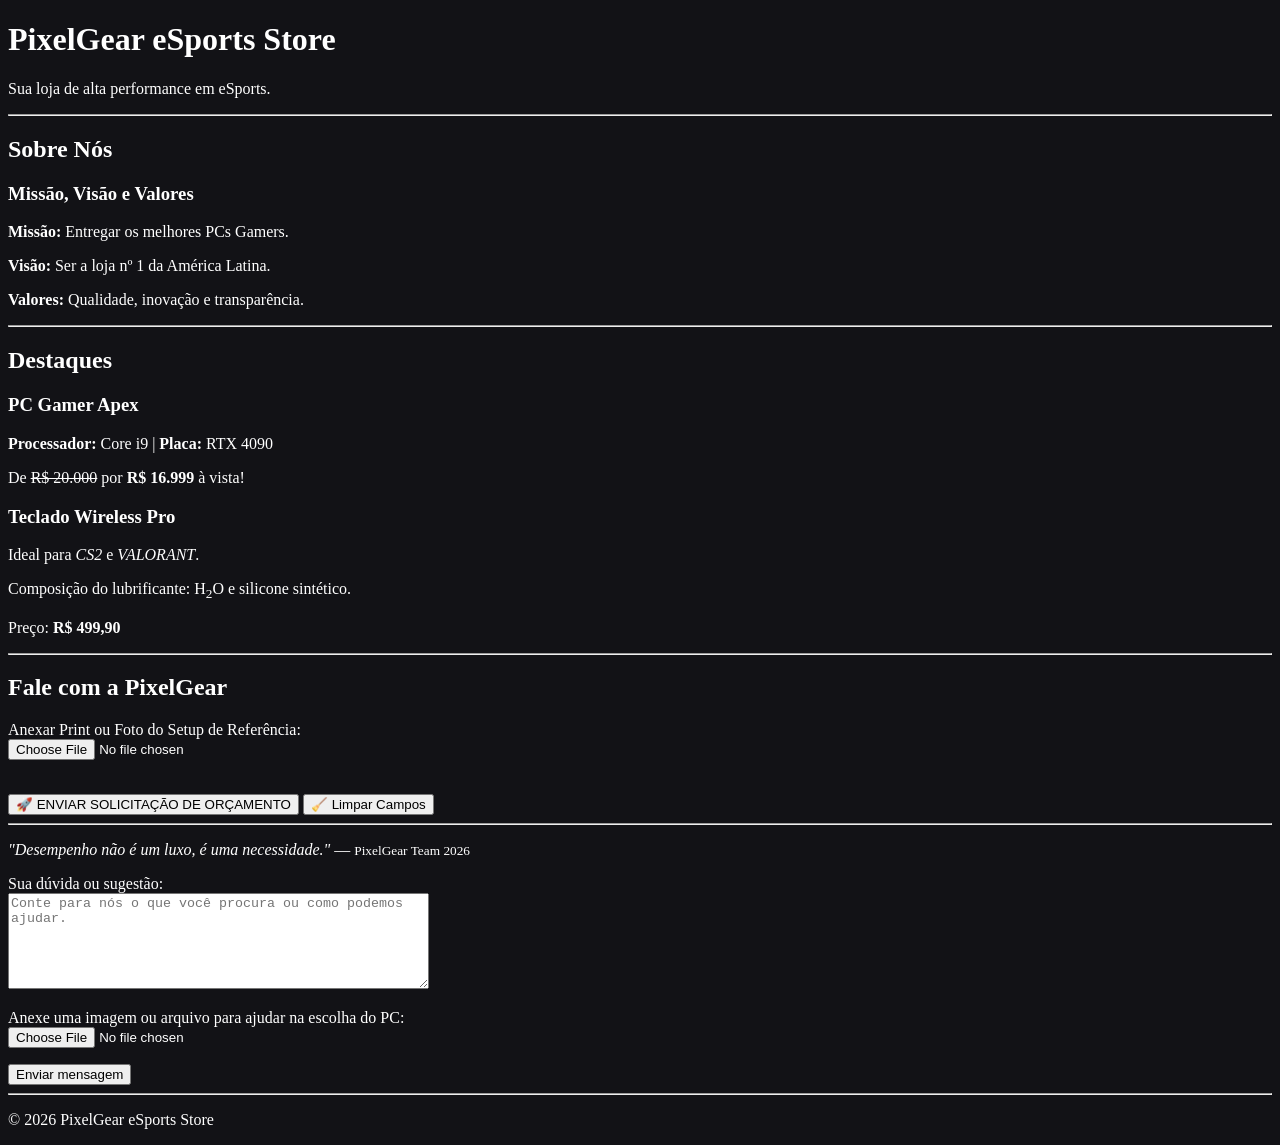
<file: S4_AT2_R4_LIMA/index.html>
<!DOCTYPE html>
<html lang="pt-BR">

<head>
    <!-- Metatags e Configurações Básicas -->
    <meta charset="UTF-8">
    <meta name="viewport" content="width=device-width, initial-scale=1.0">
    <title>PixelGear eSports Store</title>
    <!-- Configuração para aceitar acentos e ç -->
    <meta charset="UTF-8">
    <!-- Garante que a página funcione bem em celulares e tablets -->
    <meta name="viewport" content="width=device-width, initial-scale=1.0">
    <!-- Descrição do site para aparecer no Google -->
    <meta name="description" content="PixelGear - Loja especializada em PC
Gamer, Periféricos e Setups eSports.">
    <!-- Título que aparece na aba do navegador -->
    <title>PixelGear | High Performance Gaming</title>
    <!-- CSS Simples embutido para dar a estética Gamer/Dark Mode -->
    <style>

    </style>
</head>
<!-- Atributos do Body para o Dark Mode (Etapa 4) -->

<body bgcolor="#121216" text="#ffffff">

    <!-- Cabeçalho (Etapa 1 e 2) -->
    <header>
        <h1>PixelGear eSports Store</h1>
        <p>Sua loja de alta performance em eSports.</p>
    </header>

    <hr>

    <!-- Missão, Visão e Valores (Etapa 2) -->
    <section>
        <h2>Sobre Nós</h2>
        <article>
            <h3>Missão, Visão e Valores</h3>
            <p><strong>Missão:</strong> Entregar os melhores PCs Gamers.</p>
            <p><strong>Visão:</strong> Ser a loja nº 1 da América Latina.</p>
            <p><strong>Valores:</strong> Qualidade, inovação e transparência.</p>
        </article>
    </section>

    <hr>

    <!-- Destaques com Formatações de Texto (Etapa 3) -->
    <section>
        <h2>Destaques</h2>

        <article>
            <h3>PC Gamer Apex</h3>
            <p><strong>Processador:</strong> Core i9 | <strong>Placa:</strong> RTX 4090</p>
            <p>De <del>R$ 20.000</del> por <strong>R$ 16.999</strong> à vista!</p>
        </article>

        <article>
            <h3>Teclado Wireless Pro</h3>
            <p>Ideal para <i>CS2</i> e <i>VALORANT</i>.</p>
            <p>Composição do lubrificante: H<sub>2</sub>O e silicone sintético.</p>
            <p>Preço: <strong>R$ 499,90</strong></p>
        </article>
    </section>

    <hr>

    <!-- Formulário para dúvidas, sugestões e anexos -->
    <section>
        <h2>Fale com a PixelGear</h2><p>
                <label for="foto_referencia">Anexar Print ou Foto do Setup de Referência:</label><br>
                <input type="file" id="foto_referencia" name="foto_referencia" accept="image/*">
            </p>
        </fieldset>

        <br>

        <button type="submit">🚀 ENVIAR SOLICITAÇÃO DE ORÇAMENTO</button>
        <button type="reset">🧹 Limpar Campos</button>

    </form>

    <hr>

    <!-- Rodapé -->
    <p><i>"Desempenho não é um luxo, é uma necessidade."</i> — <small>PixelGear Team 2026</small></p>

</body>
</html>
        <form action="#" method="post" enctype="multipart/form-data">
            <p>
                <label for="mensagem">Sua dúvida ou sugestão:</label><br>
                <textarea id="mensagem" name="mensagem" rows="6" cols="50"
                    placeholder="Conte para nós o que você procura ou como podemos ajudar."></textarea>
            </p>
            <p>
                <label for="anexo">Anexe uma imagem ou arquivo para ajudar na escolha do PC:</label><br>
                <input type="file" id="anexo" name="anexo"
                    accept="image/*,.pdf,.txt,.doc,.docx">
            </p>
            <button type="submit">Enviar mensagem</button>
        </form>
    </section>

    <hr>

    <!-- Rodapé -->
    <footer>
        <p>&copy; 2026 PixelGear eSports Store</p>
    </footer>

</body>

</html>
</file>
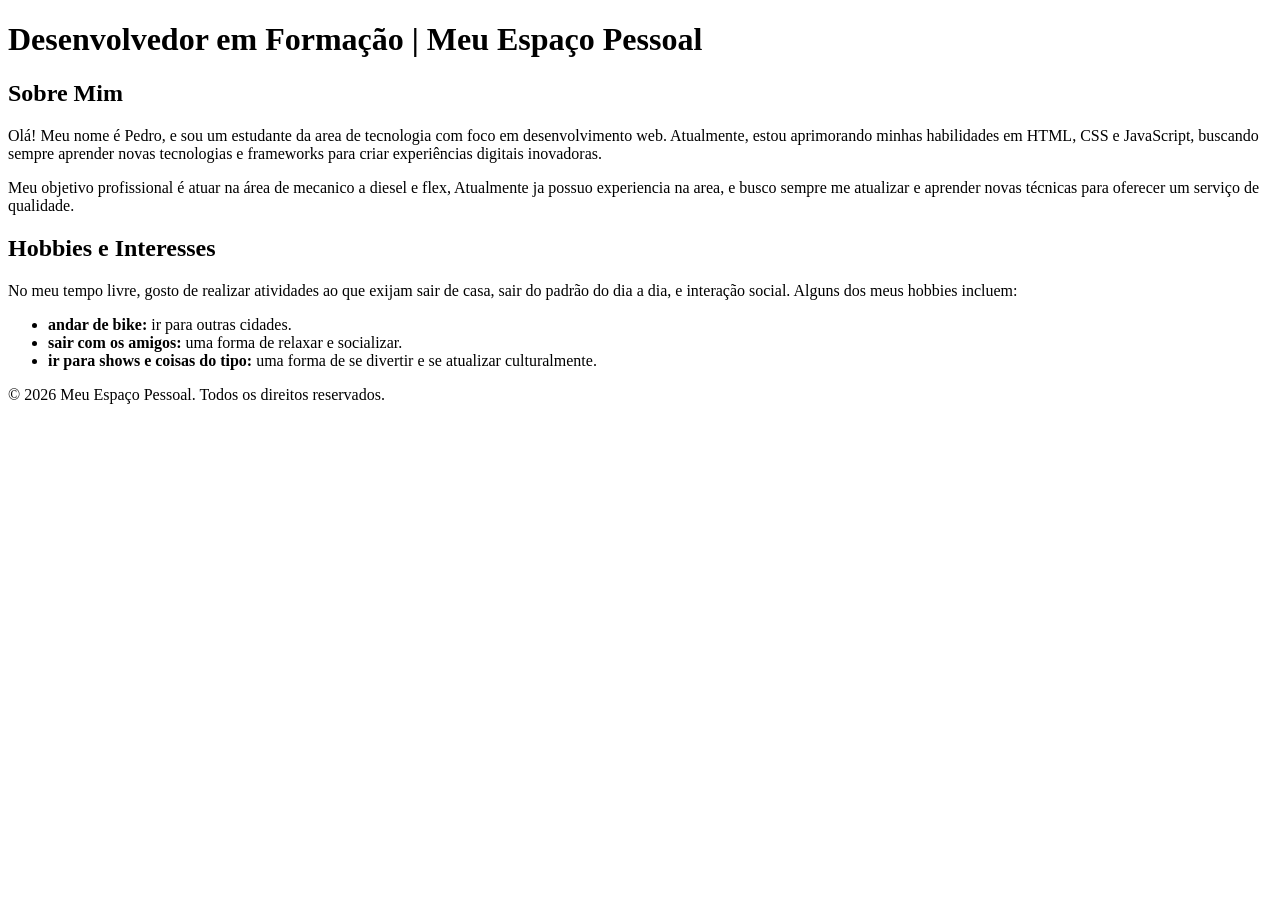
<file: S1_AT2_R3_LIMA/Meu_site.html>
<!DOCTYPE html>
<html lang="pt-BR">
<head>
    <meta charset="UTF-8">
    <meta name="viewport" content="width=device-width, initial-scale=1.0">
    <title>Meu Portfólio Pessoal</title>
</head>
<body>

    <Cabeçalho principal do site >
    <header>
        <h1>Desenvolvedor em Formação | Meu Espaço Pessoal</h1>
    </header>

    <Conteúdo principal da página>
    <main>
        
        <Seção: Sobre Mim>
        <section id="sobre-mim">
            <h2>Sobre Mim</h2>
            <p>
                Olá! Meu nome é Pedro, e sou um estudante da area de tecnologia com foco em desenvolvimento web. 
                Atualmente, estou aprimorando minhas habilidades em HTML, CSS e JavaScript, buscando sempre 
                aprender novas tecnologias e frameworks para criar experiências digitais inovadoras.
            </p>
            <p>
                Meu objetivo profissional é atuar na área de mecanico a diesel e flex, Atualmente ja possuo experiencia na area,
                e busco sempre me atualizar e aprender novas técnicas para oferecer um serviço de qualidade.
            </p>
        </section>

        <Seção: Hobbies>
        <section id="hobbies">
            <h2>Hobbies e Interesses</h2>
            <p>No meu tempo livre, gosto de realizar atividades ao que exijam sair de casa, sair do padrão do dia a dia, e interação social. 
                Alguns dos meus hobbies incluem:</p>
            <ul>
                <li><strong>andar de bike:</strong> ir para outras cidades.</li>
                <li><strong>sair com os amigos:</strong> uma forma de relaxar e socializar.</li>
                <li><strong>ir para shows e coisas do tipo:</strong> uma forma de se divertir e se atualizar culturalmente.</li>
            </ul>
        </section>

    </main>

    <Rodapé da página>
    <footer>
        <p>&copy; 2026 Meu Espaço Pessoal. Todos os direitos reservados.</p>
    </footer>

    <!-- 
    ===========================================================================
    COMENTÁRIO REFLEXIVO: BOAS PRÁTICAS E SEMÂNTICA HTML
    ===========================================================================
    A escolha dos elementos semânticos nesta página foi feita para garantir estrutura 
    lógica, clareza no código e acessibilidade universal:

    1. Declaração <!DOCTYPE html> e atributos da tag <html>:
       - O atributo lang="pt-BR" define o idioma principal da página. Isso é crucial 
         para que leitores de tela (utilizados por pessoas com deficiência visual) 
         usem a sintetização de voz com a pronúncia e acentuação corretas do português.

    2. Elementos estruturais (<header>, <main>, <section>, <footer>):
       - <header>: Identifica o cabeçalho inicial do documento, agrupando a marca principal/título.
       - <main>: Define o ponto focal do documento. Existe apenas um <main> visível por página,
         permitindo que leitores de tela saltem diretamente para o conteúdo principal, 
         ignorando menus ou rodapés.
       - <section>: Agrupa conteúdos relacionais temáticos. Cada seção contém seu próprio 
         cabeçalho (<h2>), organizando o documento em blocos compreensíveis.
       - <footer>: Representa o encerramento do documento, reservado para direitos autorais 
         e notas institucionais (copywriting).

    3. Hierarquia de Títulos (<h1>, <h2>):
       - Utilizou-se uma árvore hierárquica estrita (h1 -> h2) sem pular níveis. Dispositivos de 
         assistência navegam pelos cabeçalhos como um sumário; pulos na hierarquia podem gerar 
         confusão na interpretação da estrutura do texto.

    4. Listas Semânticas (<ul> e <li>):
       - Para a listagem dos hobbies, utilizou-se <ul> em vez de apenas quebras de linha (<br>).
         Isso informa aos leitores de tela a quantidade exata de itens na lista antes de iniciar 
         a leitura de cada um.
    ===========================================================================
    -->

</body>
</html>
</file>
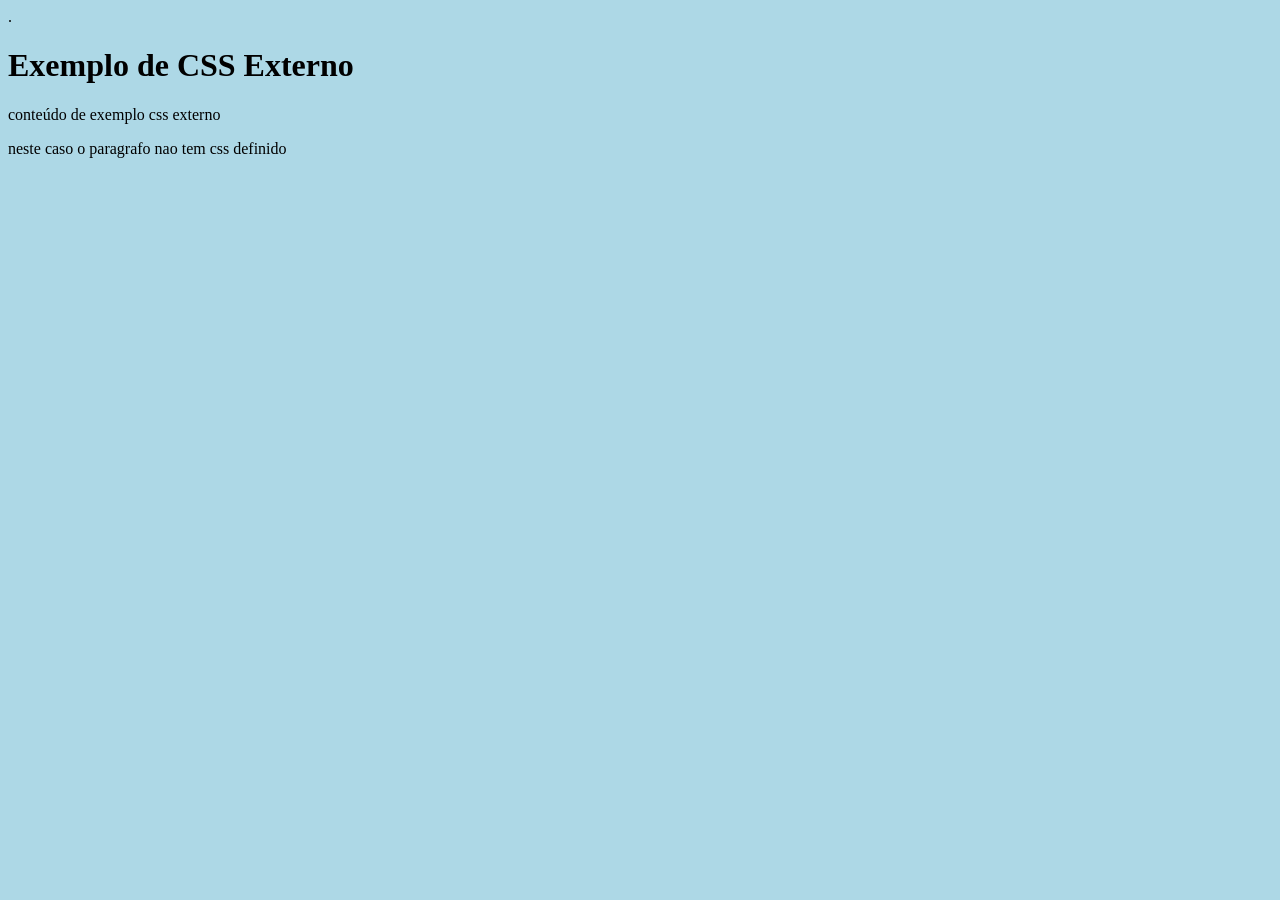
<file: S1_AT3_R1_LIMA/CSSExterno.html>
<!DOCTYPE html>
<html lang="en">
<head>
    <meta charset="UTF-8">
    <meta name="viewport" content="width=device-width, initial-scale=1.0">
    <meta http-equiv="X-UA-Compatible" content="ie=edge">
    <title>Document</title>
    <link rel="stylesheet" href="style.CSS">.
</head>
<body>
        <h1>Exemplo de CSS Externo</h1>
        <p>conteúdo de exemplo css externo</p>
        <p>neste caso o paragrafo nao tem css definido</p>

</body>
</html>
</file>
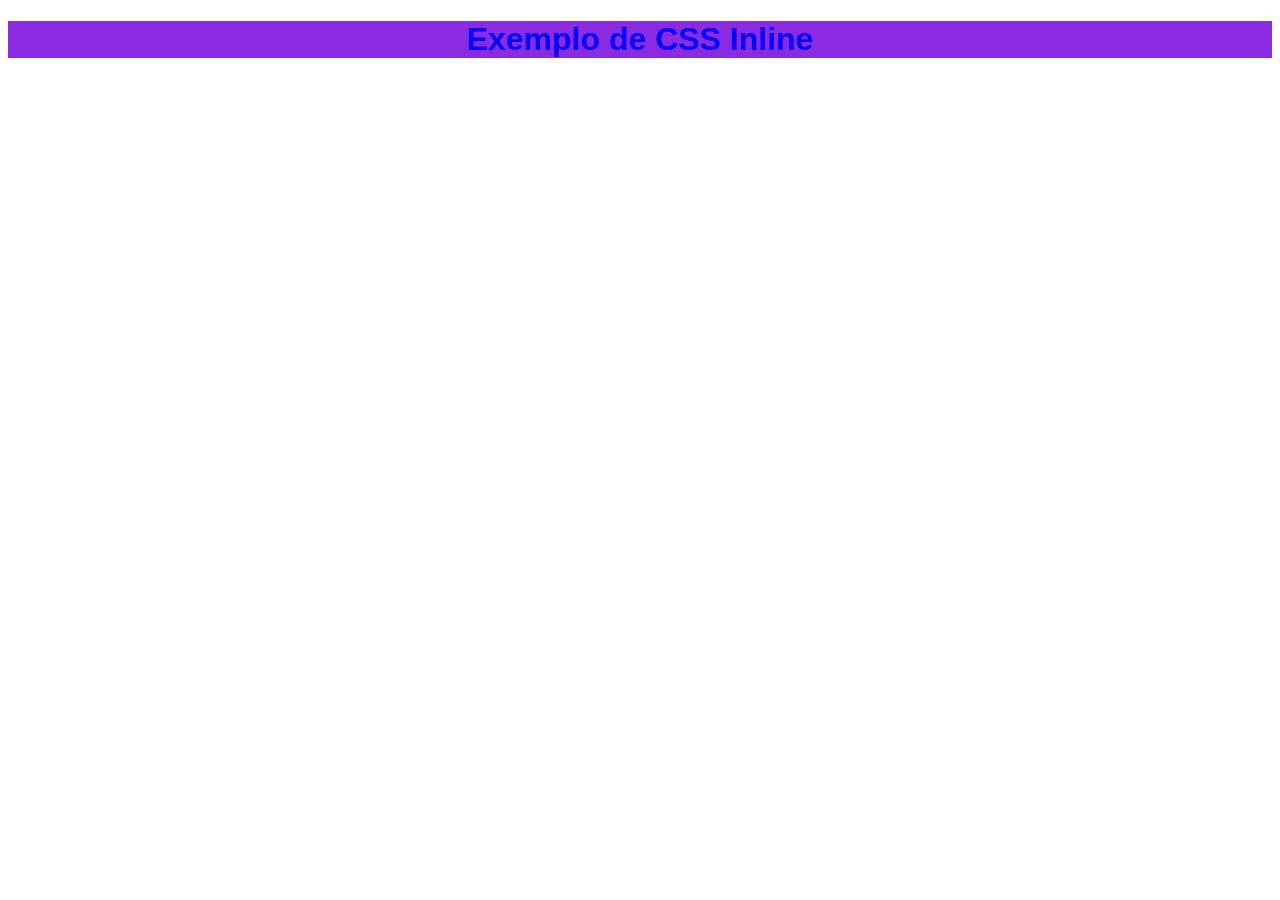
<file: S1_AT3_R1_LIMA/CSSInline.html>
<!DOCTYPE html>
<html lang="pt-BR">

<head>
    <meta charset="UTF-8">
    <meta name="viewport" content="width=device-width, initial-scale=1.0">
    <Meta name="description" content="Exemplo de uso de CSS Inline em uma página HTML.">
    <meta http-equiv="X-UA-Compatible" content="ie=edge">
    <title>CSS_Inline</title>
</head>

<body>
    <h1 style="color: blue; background-color: blueviolet; text-align: center; font-family: Arial, 'Helvetica Neue', Helvetica, sans-serif;">Exemplo de CSS Inline</h1>



    <body>
        <html lang="pt-BR">
        <head>
</file>
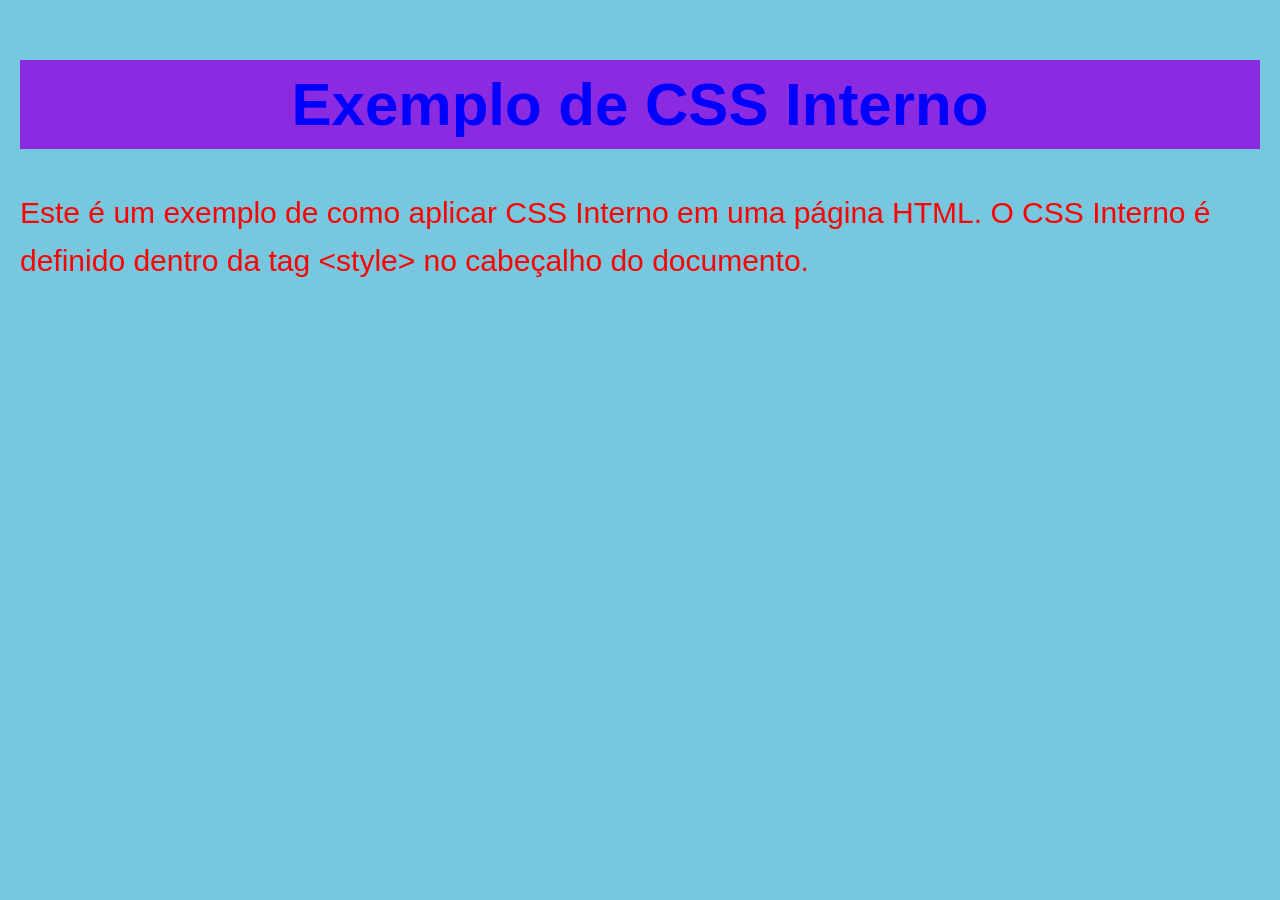
<file: S1_AT3_R1_LIMA/CSSInterno.html>
<!DOCTYPE html>
<html lang="pt-BR">
<head>
    <meta charset="UTF-8">
    <meta name="viewport" content="width=device-width, initial-scale=1.0">
    <meta name="description" content="Exemplo de uso de CSS Interno em uma página HTML.">
    <meta http-equiv="X-UA-Compatible" content="ie=edge">

    <title>CSS_Interno</title>

    <style>
        body {
            font-family: Arial, 'Helvetica Neue', Helvetica, sans-serif;
            background-color: #77c7df;
            margin: 0;
            padding: 20px;
            font-size: 30px;
        }

        h1 {
            color: blue;
            background-color: blueviolet;
            text-align: center;
            padding: 10px;
        }

        p {
            color: #ff0000;
            line-height: 1.6;
        }
    </style>
</head>

<body>
    <div>
        <h1>Exemplo de CSS Interno</h1>

        <p>
            Este é um exemplo de como aplicar CSS Interno em uma página HTML.
            O CSS Interno é definido dentro da tag &lt;style&gt; no cabeçalho do documento.
        </p>
    </div>
</body>
</html>
</file>
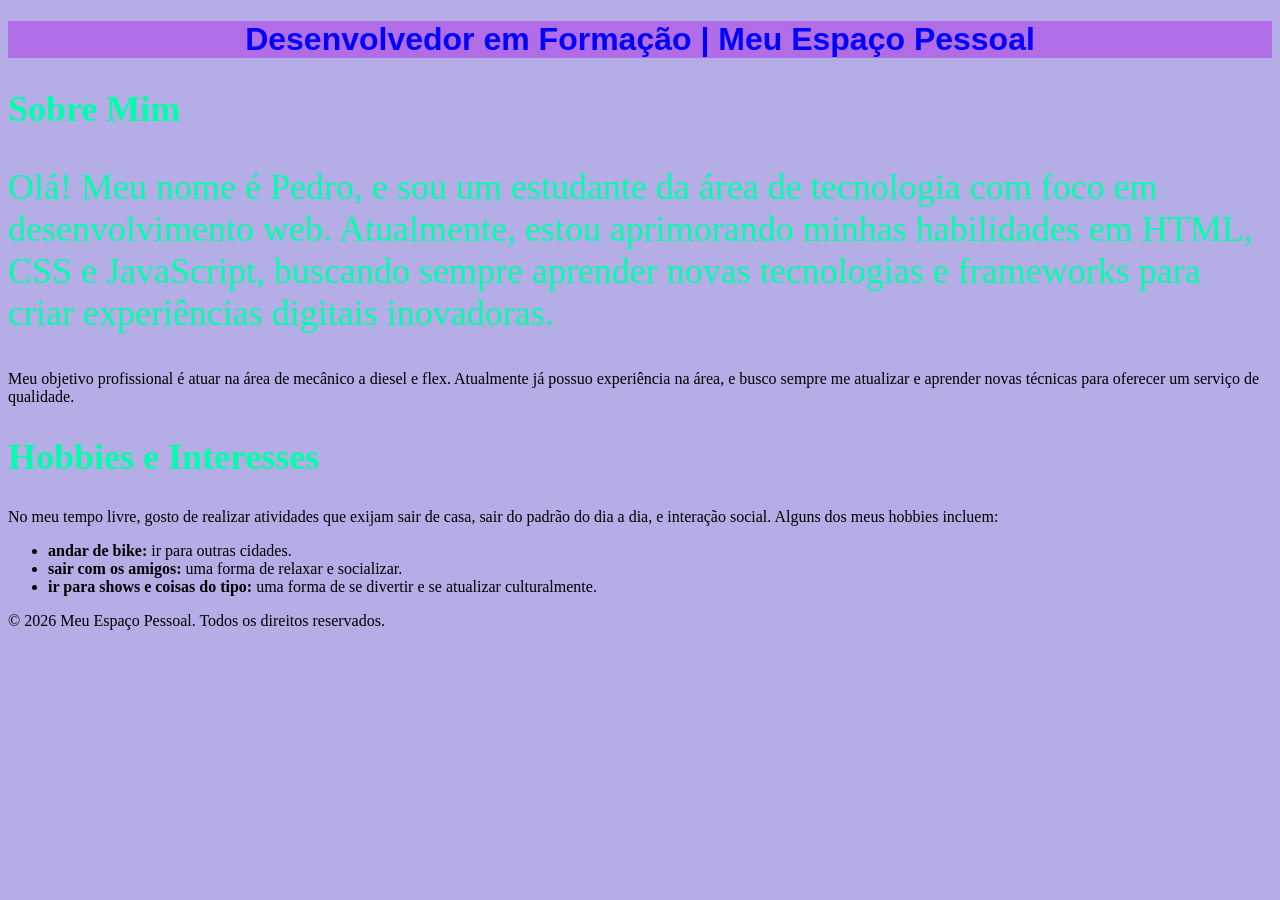
<file: S1_AT3_R1_LIMA/Meu_site.html>
<!DOCTYPE html>
<html lang="pt-BR">
<head>
    <meta charset="UTF-8">
    <meta name="viewport" content="width=device-width, initial-scale=1.0">
    <title>Meu Portfólio Pessoal</title>
    
    <style>
        /* Regras extraídas do arquivo style.CSS (Imagem 1) */
        body {
            font-family: cursive;
            background-color: rgb(180, 173, 230);
        }

        .titulo_h1, #paragrafo {
            text-align: left;
            font-size: 36px;
            color: rgb(0, 255, 170);
        }
    </style>
</head>
<body>

    <!-- Cabeçalho principal do site -->
    <header>
        <!-- CSS Inline idêntico ao da Imagem 2 aplicado no H1 principal -->
        <h1 style="color: blue; background-color: rgb(177, 108, 231); text-align: center; font-family: Arial, 'Helvetica Neue', sans-serif;">
            Desenvolvedor em Formação | Meu Espaço Pessoal
        </h1>
    </header>

    <!-- Conteúdo principal da página -->
    <main>
        
        <!-- Seção: Sobre Mim -->
        <section id="sobre-mim">
            <h2 class="titulo_h1">Sobre Mim</h2>
            
            <!-- ID "paragrafo" aplicado para utilizar o estilo do CSS externo da Imagem 1 -->
            <p id="paragrafo">
                Olá! Meu nome é Pedro, e sou um estudante da área de tecnologia com foco em desenvolvimento web. 
                Atualmente, estou aprimorando minhas habilidades em HTML, CSS e JavaScript, buscando sempre 
                aprender novas tecnologias e frameworks para criar experiências digitais inovadoras.
            </p>
            <p>
                Meu objetivo profissional é atuar na área de mecânico a diesel e flex. Atualmente já possuo experiência na área,
                e busco sempre me atualizar e aprender novas técnicas para oferecer um serviço de qualidade.
            </p>
        </section>

        <!-- Seção: Hobbies -->
        <section id="hobbies">
            <h2 class="titulo_h1">Hobbies e Interesses</h2>
            <p>
                No meu tempo livre, gosto de realizar atividades que exijam sair de casa, sair do padrão do dia a dia, e interação social. 
                Alguns dos meus hobbies incluem:
            </p>
            <ul>
                <li><strong>andar de bike:</strong> ir para outras cidades.</li>
                <li><strong>sair com os amigos:</strong> uma forma de relaxar e socializar.</li>
                <li><strong>ir para shows e coisas do tipo:</strong> uma forma de se divertir e se atualizar culturalmente.</li>
            </ul>
        </section>

    </main>

    <!-- Rodapé da página -->
    <footer>
        <p>&copy; 2026 Meu Espaço Pessoal. Todos os direitos reservados.</p>
    </footer>

    <!-- 
    ===========================================================================
    COMENTÁRIO REFLEXIVO: BOAS PRÁTICAS E SEMÂNTICA HTML
    ===========================================================================
    A escolha dos elementos semânticos nesta página foi feita para garantir estrutura 
    lógica, clareza no código e acessibilidade universal:

    1. Declaração <!DOCTYPE html> e atributos da tag <html>:
       - O atributo lang="pt-BR" define o idioma principal da página. Isso é crucial 
         para que leitores de tela (utilizados por pessoas com deficiência visual) 
         usem a sintetização de voz com a pronúncia e acentuação corretas do português.

    2. Elementos estruturais (<header>, <main>, <section>, <footer>):
       - <header>: Identifica o cabeçalho inicial do documento, agrupando a marca principal/título.
       - <main>: Define o ponto focal do documento. Existe apenas um <main> visível por página,
         permitindo que leitores de tela saltem diretamente para o conteúdo principal, 
         ignorando menus ou rodapés.
       - <section>: Agrupa conteúdos relacionais temáticos. Cada seção contém seu próprio 
         cabeçalho (<h2>), organizando o documento em blocos compreensíveis.
       - <footer>: Representa o encerramento do documento, reservado para direitos autorais 
         e notas institucionais (copywriting).

    3. Hierarquia de Títulos (<h1>, <h2>):
       - Utilizou-se uma árvore hierárquica estrita (h1 -> h2) sem pular níveis. Dispositivos de 
         assistência navegam pelos cabeçalhos como um sumário; pulos na hierarquia podem gerar 
         confusão na interpretação da estrutura do texto.

    4. Listas Semânticas (<ul> e <li>):
       - Para a listagem dos hobbies, utilizou-se <ul> em vez de apenas quebras de linha (<br>).
         Isso informa aos leitores de tela a quantidade exata de itens na lista antes de iniciar 
         a leitura de cada um.
    ===========================================================================
    -->

</body>
</html>
</file>
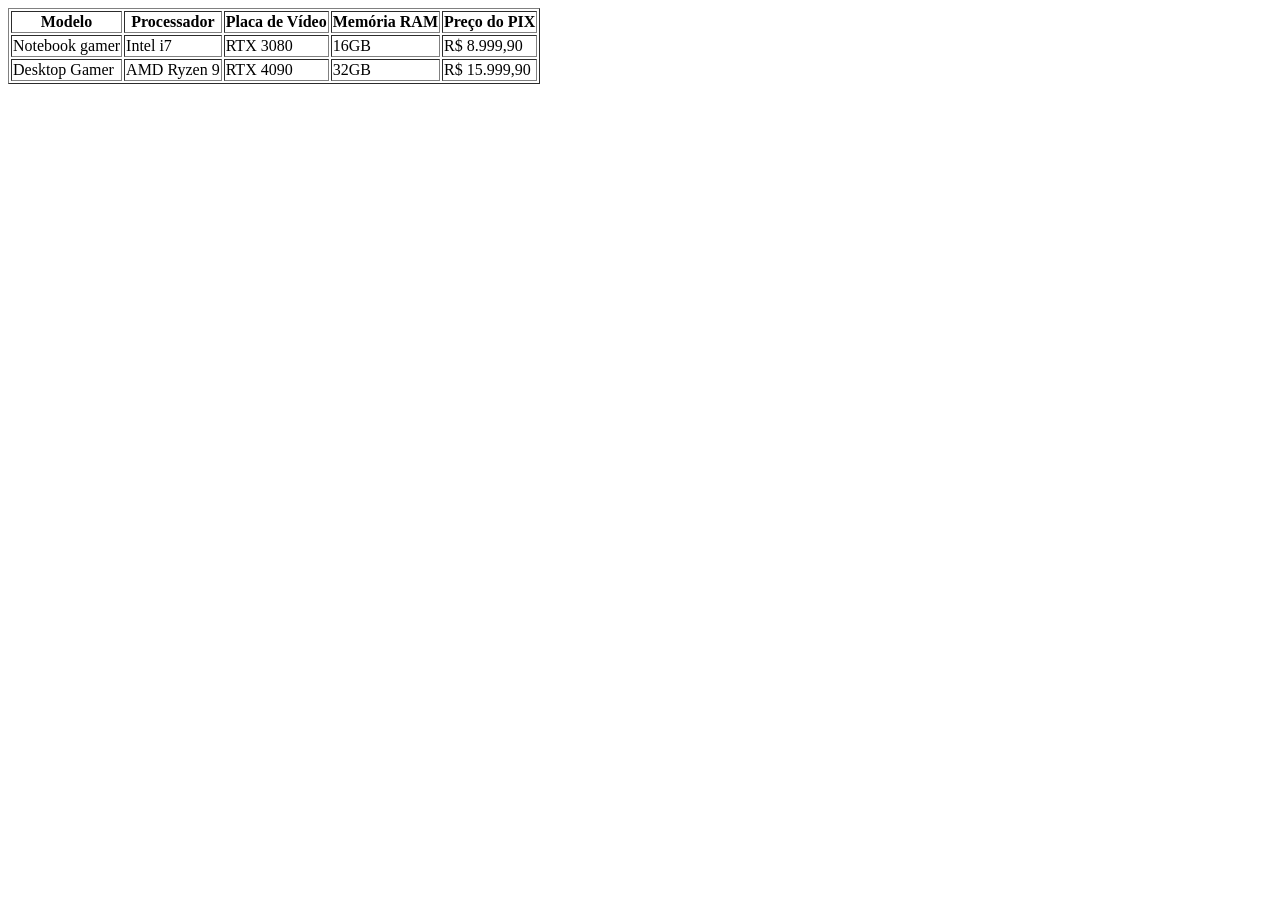
<file: S4_AT2.3_R4_LIMA/index2.html>
<!DOCTYPE html>
<html lang="pt-BR">
<head>
    <meta charset="UTF-8">
    <title>Minha primeira tabela</title>
</head>
<body>
    <table border="1">
        <thead>
            <tr>
                <th>Modelo</th>
                <th>Processador</th>
                <th>Placa de Vídeo</th>
                <th>Memória RAM</th>
                <th>Preço do PIX</th>
            </tr>
        </thead>
        <tbody>
            <tr>
                <td>Notebook gamer</td>
                <td>Intel i7</td>
                <td>RTX 3080</td>
                <td>16GB</td>
                <td>R$ 8.999,90</td>
            </tr>
            <tr>
                <td>Desktop Gamer</td>
                <td>AMD Ryzen 9</td>
                <td>RTX 4090</td>
                <td>32GB</td>
                <td>R$ 15.999,90</td>
            </tr>
        </tbody>
    </table>
</body>
</html>
</file>
<file: S1_AT3_R1_LIMA/style.CSS>
body{
    font-family: cursive;
    background-color: lightblue;
}
.titulo_h1, #paragrafo{
    text-align: left;
    front-size: 36px;
    color:aquamarine;
}
</file>
